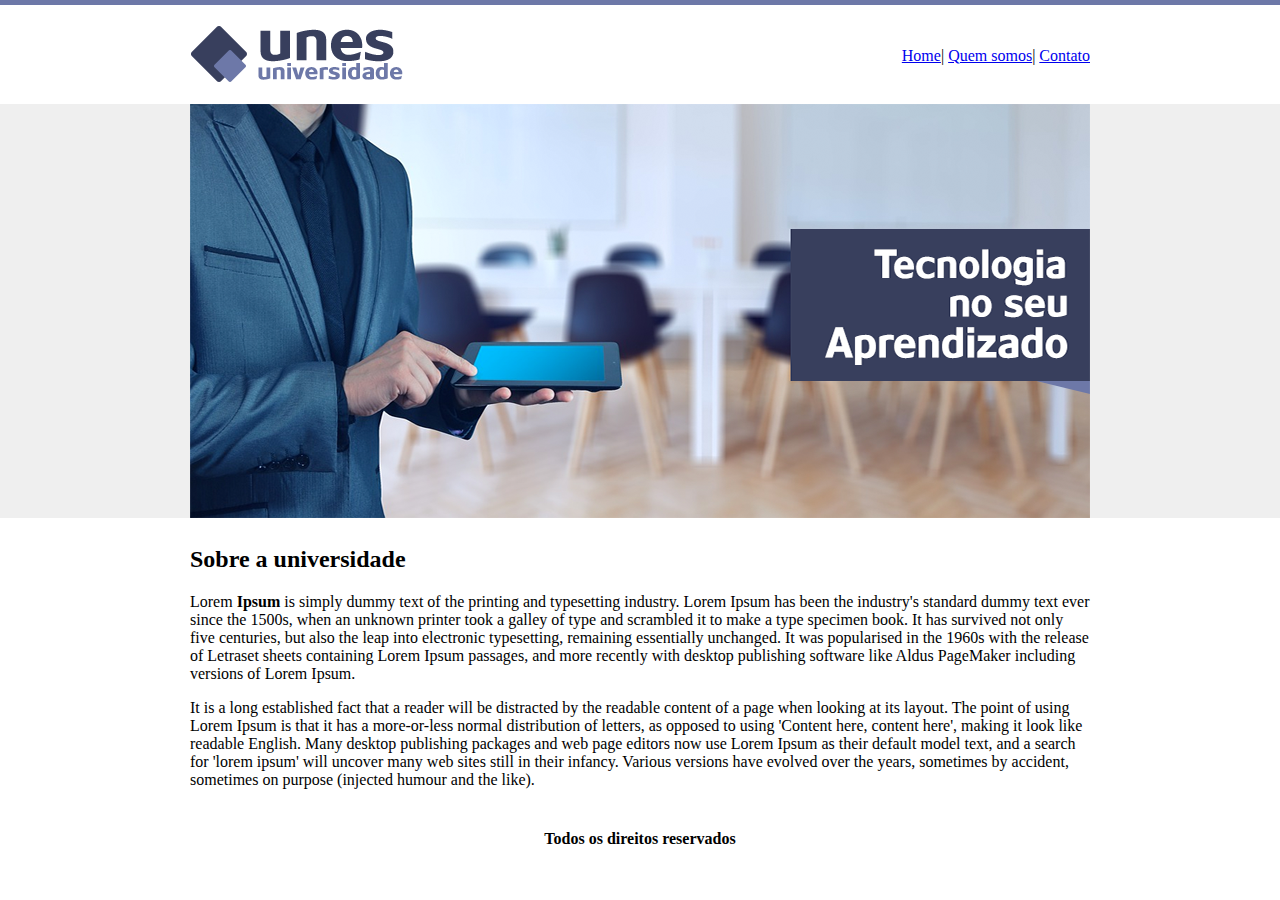
<file: Projeto_1/html/index.html>
<!DOCTYPE html>
<html>

    <head>
        <title>Unes - Página principal</title>
        <meta charset="utf-8">
    </head>

    <body background="../img/fundo.png">
        <table border="0" width="900" align="center">
            <tr>
                <td align="left" height="89"><img src="../img/logo.png"></td>
                <td align="right">
                    <a href="index.html">Home</a>|
                    <a href="quem-somos.html">Quem somos</a>|
                    <a href="contato.html">Contato</a></td>
            </tr>
            <tr>
                <td colspan="2"><img src="../img/capa.png"></td>
            </tr>
            <tr>
                <td colspan="2">
                    <h2>Sobre a universidade</h2>
                    <p>Lorem <strong>Ipsum</strong> is simply dummy text of the
                        printing and
                        typesetting industry. Lorem Ipsum has been the industry's
                        standard dummy text ever since the 1500s, when an
                        unknown printer took a galley of type and scrambled it
                        to make a type specimen book. It has survived not only
                        five centuries, but also the leap into electronic
                        typesetting, remaining essentially unchanged. It was
                        popularised in the 1960s with the release of Letraset
                        sheets containing Lorem Ipsum passages, and more
                        recently with desktop publishing software like Aldus
                        PageMaker including versions of Lorem Ipsum.</p>
                    <p>It is a long established fact that a reader will be
                        distracted by the readable content of a page when
                        looking at its layout. The point of using Lorem Ipsum is
                        that it has a more-or-less normal distribution of
                        letters, as opposed to using
                        'Content here, content here', making it look like
                        readable English. Many desktop publishing packages and
                        web page editors now use Lorem Ipsum as their default
                        model text, and a search for 'lorem ipsum' will uncover
                        many web sites still in their infancy. Various versions
                        have evolved over the years, sometimes by accident,
                        sometimes on purpose (injected humour and the like).</p>
                </td>
            </tr>
            <tr>
                <td colspan="2" align="center">
                    <h4>Todos os direitos reservados</h4>
                </td>
            </tr>
        </table>
    </body>

</html>
</file>
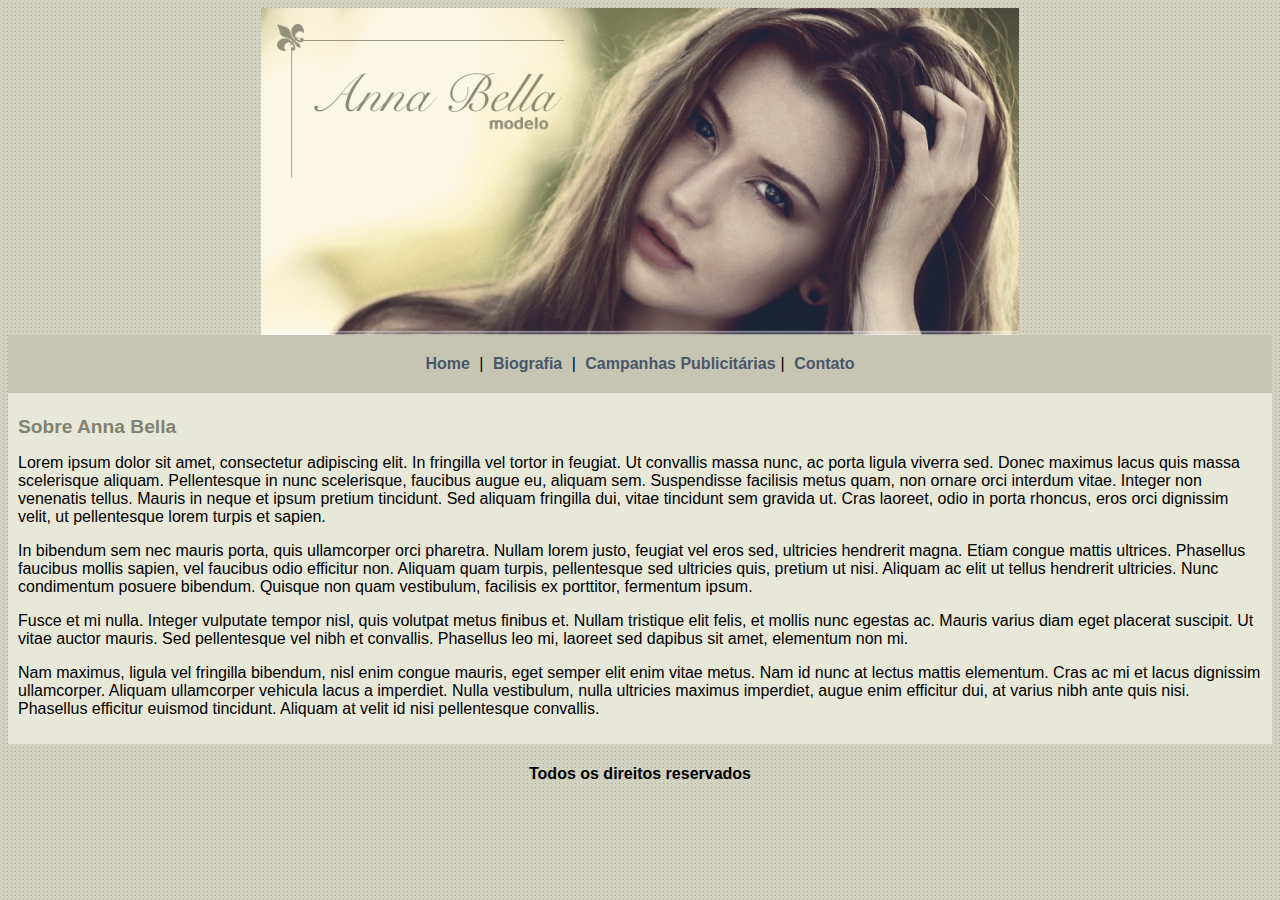
<file: CSS_course/projeto_2/html/index.html>
<!DOCTYPE html>
<html>
    <head>
        <meta charset="UTF-8">
        <title>Página principal</title>
    </head>
    <link rel="stylesheet" href="../css/estilo.css">
    <body>
        <div id="principal">

            <img src="../img/capa.png" class="center">

            <div id="menu">
                <a href="index.html">Home</a> |
                <a href="biografia.html">Biografia</a> |
                <a href="campanhas-publicitarias.html">Campanhas Publicitárias</a>|
                <a href="contato.html">Contato</a>
            </div>

            <div id="conteudo">
                <h1>Sobre Anna Bella</h1>
                <p>
                    Lorem ipsum dolor sit amet, consectetur adipiscing elit. In
                    fringilla vel tortor in feugiat. Ut convallis massa nunc, ac
                    porta ligula viverra sed. Donec maximus lacus quis massa
                    scelerisque aliquam. Pellentesque in nunc scelerisque,
                    faucibus
                    augue eu, aliquam sem. Suspendisse facilisis metus quam, non
                    ornare orci interdum vitae. Integer non venenatis tellus.
                    Mauris
                    in neque et ipsum pretium tincidunt. Sed aliquam fringilla
                    dui,
                    vitae tincidunt sem gravida ut. Cras laoreet, odio in porta
                    rhoncus, eros orci dignissim velit, ut pellentesque lorem
                    turpis
                    et sapien.
                </p>
                <p>
                    In bibendum sem nec mauris porta, quis ullamcorper orci
                    pharetra. Nullam lorem justo, feugiat vel eros sed,
                    ultricies
                    hendrerit magna. Etiam congue mattis ultrices. Phasellus
                    faucibus mollis sapien, vel faucibus odio efficitur non.
                    Aliquam
                    quam turpis, pellentesque sed ultricies quis, pretium ut
                    nisi.
                    Aliquam ac elit ut tellus hendrerit ultricies. Nunc
                    condimentum
                    posuere bibendum. Quisque non quam vestibulum, facilisis ex
                    porttitor, fermentum ipsum.
                </p>
                <p>
                    Fusce et mi nulla. Integer vulputate tempor nisl, quis
                    volutpat
                    metus finibus et. Nullam tristique elit felis, et mollis
                    nunc
                    egestas ac. Mauris varius diam eget placerat suscipit. Ut
                    vitae
                    auctor mauris. Sed pellentesque vel nibh et convallis.
                    Phasellus
                    leo mi, laoreet sed dapibus sit amet, elementum non mi.
                </p>
                <p>
                    Nam maximus, ligula vel fringilla bibendum, nisl enim congue
                    mauris, eget semper elit enim vitae metus. Nam id nunc at
                    lectus
                    mattis elementum. Cras ac mi et lacus dignissim ullamcorper.
                    Aliquam ullamcorper vehicula lacus a imperdiet. Nulla
                    vestibulum, nulla ultricies maximus imperdiet, augue enim
                    efficitur dui, at varius nibh ante quis nisi. Phasellus
                    efficitur euismod tincidunt. Aliquam at velit id nisi
                    pellentesque convallis.
                </p>
            </div>

            <div>
                <h4 class="centralizar">Todos os direitos reservados</h4>
            </div>

        </div>
    </body>
</html>
</file>
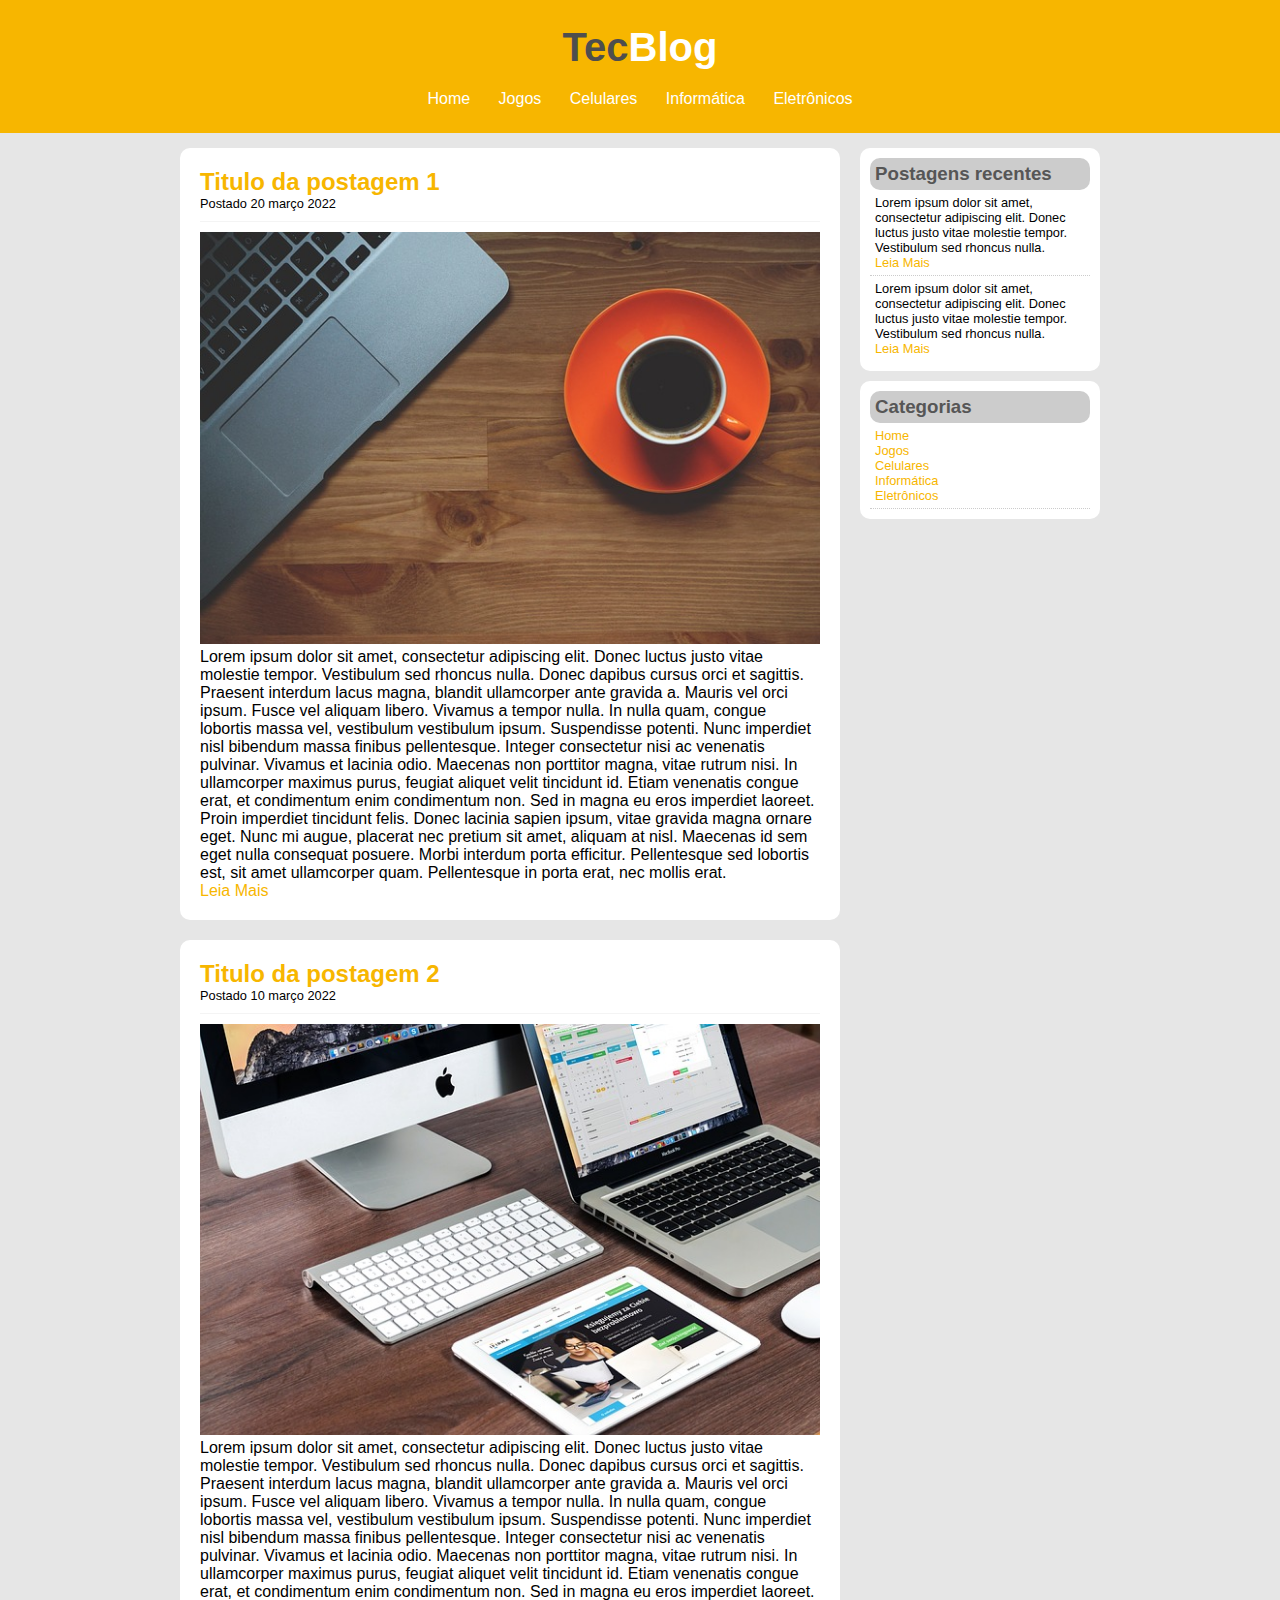
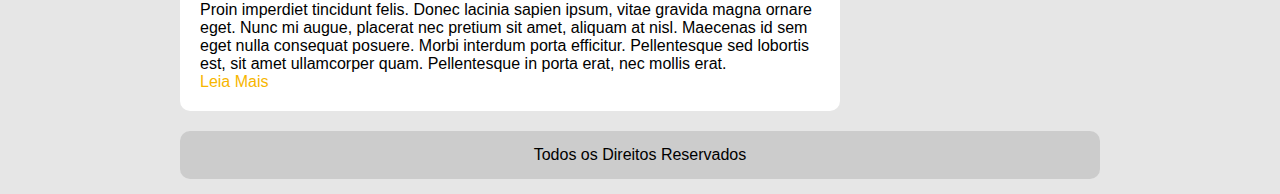
<file: CSS_course/projeto_3/html/index.html>
<!DOCTYPE html>
<html>

<head>
    <meta charset="UTF-8">
    <link rel="stylesheet" type="text/css" href="../css/estilo.css">
    <title>TecBlog - O seu blog de tecnolofia</title>
</head>

<body>

    <div id="cabecalho">

        <div id="area-logo">
            <h1>Tec<span class="fonteBranco">Blog</span></h1>
        </div>

        <div id="area-menu">
            <a href="index.html">Home</a>
            <a href="">Jogos</a>
            <a href="">Celulares</a>
            <a href="">Informática</a>
            <a href="">Eletrônicos</a>
        </div>
    </div>

    <div id="area-principal">
        <div id="area-postagens">
            <div class="postagem">
                <h2>Titulo da postagem 1</h2>
                <span class="data-postagem">Postado 20 março 2022</span>
                <img src="../img/imagem1.jpg" width="620px">
                <p> Lorem ipsum dolor sit amet, consectetur adipiscing elit. Donec luctus justo vitae molestie tempor.
                    Vestibulum sed rhoncus nulla. Donec dapibus cursus orci et sagittis. Praesent interdum lacus magna,
                    blandit ullamcorper ante gravida a. Mauris vel orci ipsum. Fusce vel aliquam libero. Vivamus a
                    tempor nulla. In nulla quam, congue lobortis massa vel, vestibulum vestibulum ipsum. Suspendisse
                    potenti.

                    Nunc imperdiet nisl bibendum massa finibus pellentesque. Integer consectetur nisi ac venenatis
                    pulvinar. Vivamus et lacinia odio. Maecenas non porttitor magna, vitae rutrum nisi. In ullamcorper
                    maximus purus, feugiat aliquet velit tincidunt id. Etiam venenatis congue erat, et condimentum enim
                    condimentum non. Sed in magna eu eros imperdiet laoreet. Proin imperdiet tincidunt felis. Donec
                    lacinia sapien ipsum, vitae gravida magna ornare eget. Nunc mi augue, placerat nec pretium sit amet,
                    aliquam at nisl. Maecenas id sem eget nulla consequat posuere. Morbi interdum porta efficitur.
                    Pellentesque sed lobortis est, sit amet ullamcorper quam. Pellentesque in porta erat, nec mollis
                    erat. </p>

                <a href="">Leia Mais</a>
            </div>
            <div class="postagem">
                <h2>Titulo da postagem 2</h2>
                <span class="data-postagem">Postado 10 março 2022</span>
                <img src="../img/imagem2.jpg" width="620px">
                <p> Lorem ipsum dolor sit amet, consectetur adipiscing elit. Donec luctus justo vitae molestie tempor.
                    Vestibulum sed rhoncus nulla. Donec dapibus cursus orci et sagittis. Praesent interdum lacus magna,
                    blandit ullamcorper ante gravida a. Mauris vel orci ipsum. Fusce vel aliquam libero. Vivamus a
                    tempor nulla. In nulla quam, congue lobortis massa vel, vestibulum vestibulum ipsum. Suspendisse
                    potenti.

                    Nunc imperdiet nisl bibendum massa finibus pellentesque. Integer consectetur nisi ac venenatis
                    pulvinar. Vivamus et lacinia odio. Maecenas non porttitor magna, vitae rutrum nisi. In ullamcorper
                    maximus purus, feugiat aliquet velit tincidunt id. Etiam venenatis congue erat, et condimentum enim
                    condimentum non. Sed in magna eu eros imperdiet laoreet. Proin imperdiet tincidunt felis. Donec
                    lacinia sapien ipsum, vitae gravida magna ornare eget. Nunc mi augue, placerat nec pretium sit amet,
                    aliquam at nisl. Maecenas id sem eget nulla consequat posuere. Morbi interdum porta efficitur.
                    Pellentesque sed lobortis est, sit amet ullamcorper quam. Pellentesque in porta erat, nec mollis
                    erat. </p>

                <a href="">Leia Mais</a>
            </div>
        </div>

        <div id="area-lateral">
            <div class="conteudo-lateral">
                <h3>Postagens recentes</h3>
                <div class="postagem-lateral">
                    <p>Lorem ipsum dolor sit amet, consectetur adipiscing elit. Donec luctus justo vitae molestie
                        tempor.
                        Vestibulum sed rhoncus nulla.</p>
                    <a href="">Leia Mais</a>
                </div>
                <div class="postagem-lateral" style="border-bottom: none;">
                    <p>Lorem ipsum dolor sit amet, consectetur adipiscing elit. Donec luctus justo vitae molestie
                        tempor.
                        Vestibulum sed rhoncus nulla.</p>
                    <a href="">Leia Mais</a>
                </div>
            </div>

            <div class="conteudo-lateral">
                <h3>Categorias</h3>
                <div class="postagem-lateral">
                    <a href="index.html">Home</a><br>
                    <a href="">Jogos</a><br>
                    <a href="">Celulares</a><br>
                    <a href="">Informática</a><br>
                    <a href="">Eletrônicos</a><br>
                </div>
            </div>
        </div>

        <div id="rodape">
            Todos os Direitos Reservados
        </div>
    </div>

</body>

</html>
</file>
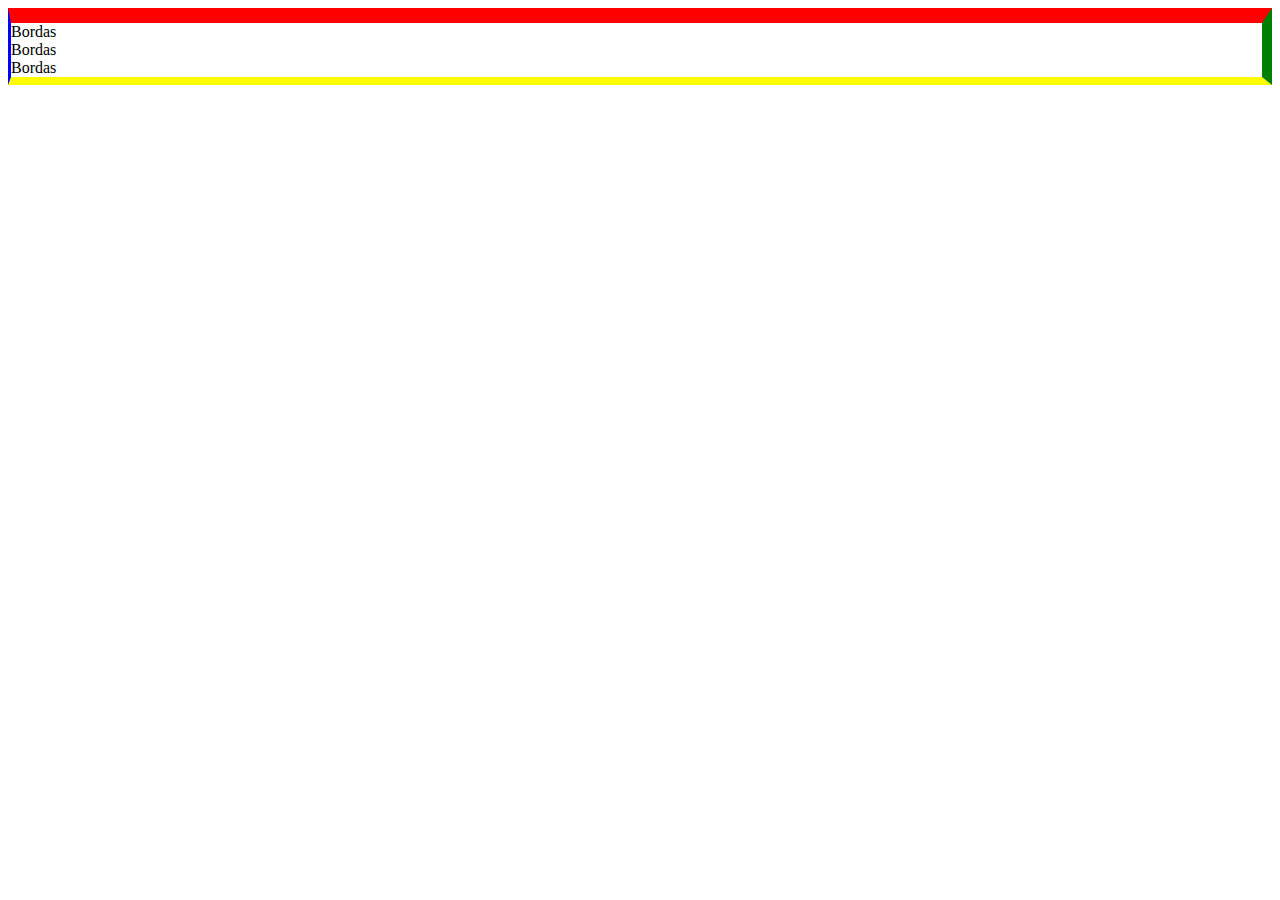
<file: CSS_course/Aulas/bordas.html>
<!DOCTYPE html>
<html>
	<head>
		<title>Bordas</title>
		<meta charset="utf-8">

		<style type="text/css">
			
			#conteudo {
				/*
				border: 15px outset red;*/
				border-color: red green yellow blue;
				border-width: 15px 10px 8px 3px;
				border-style: solid;
			}

		</style>

	</head>
	<body>

		<div id="conteudo">
			Bordas<br>
			Bordas<br>
			Bordas<br>
		</div>


	</body>
</html>
</file>
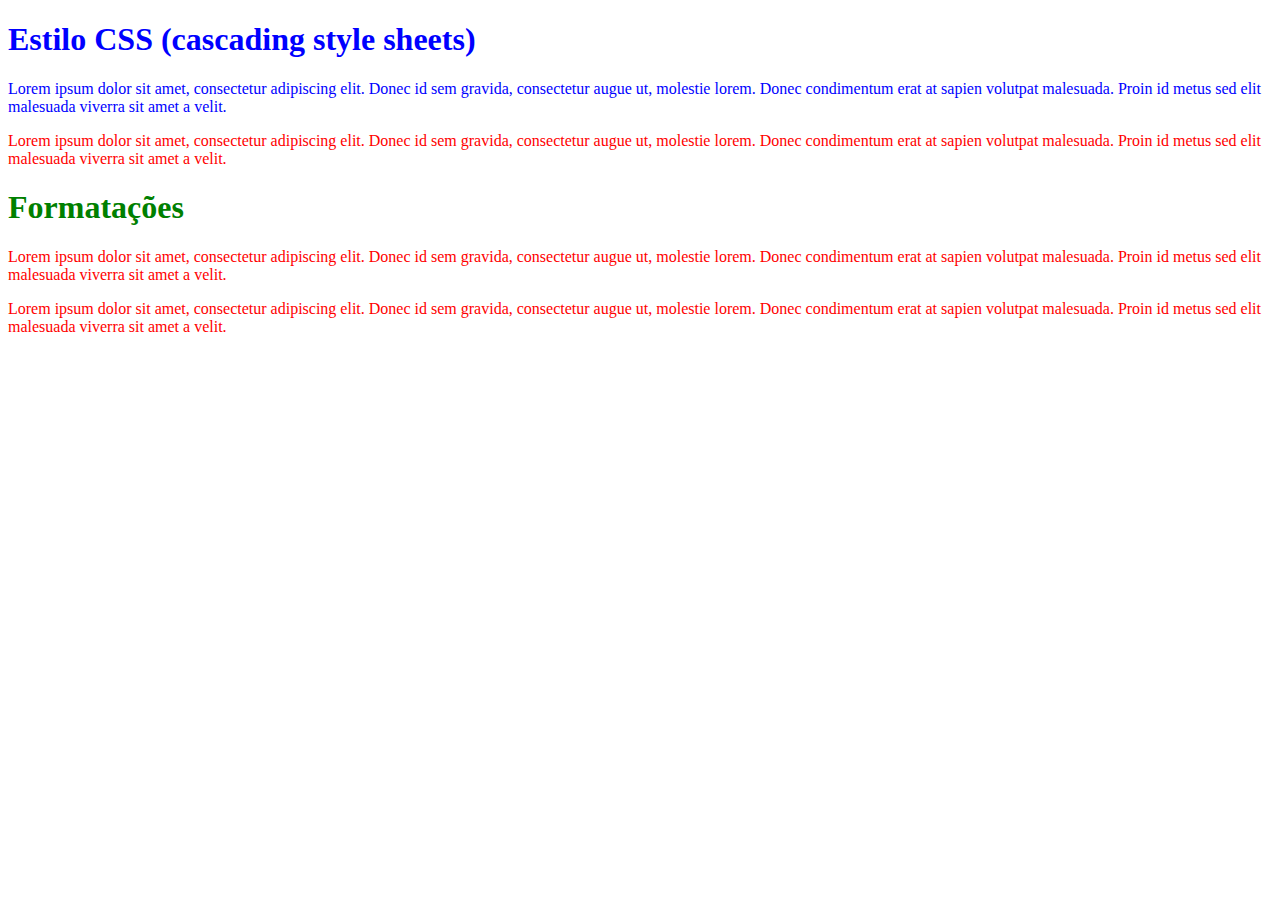
<file: CSS_course/Aulas/classes-ids.html>
<!DOCTYPE html>
<html>
	<head>
		<title>Classes e Ids</title>
		<meta charset="utf-8">

		<style type="text/css">
			
			p {
				color: red;
			}

			h1 {
				color: green;
			}

			.azul {
				color: blue;
			}

			#cabecalho {
				background: green;
			}
			

		</style>

	</head>
	<body>

		<h1 class="azul">Estilo CSS (cascading style sheets)</h1>
		<p class="azul">
			Lorem ipsum dolor sit amet, consectetur adipiscing elit. Donec id sem gravida, consectetur augue ut, molestie lorem. Donec condimentum erat at sapien volutpat malesuada. Proin id metus sed elit malesuada viverra sit amet a velit. 
		</p>

		<p>
			Lorem ipsum dolor sit amet, consectetur adipiscing elit. Donec id sem gravida, consectetur augue ut, molestie lorem. Donec condimentum erat at sapien volutpat malesuada. Proin id metus sed elit malesuada viverra sit amet a velit. 
		</p>

		<h1>Formatações</h1>
		<p>
			Lorem ipsum dolor sit amet, consectetur adipiscing elit. Donec id sem gravida, consectetur augue ut, molestie lorem. Donec condimentum erat at sapien volutpat malesuada. Proin id metus sed elit malesuada viverra sit amet a velit. 
		</p>

		<p>
			Lorem ipsum dolor sit amet, consectetur adipiscing elit. Donec id sem gravida, consectetur augue ut, molestie lorem. Donec condimentum erat at sapien volutpat malesuada. Proin id metus sed elit malesuada viverra sit amet a velit. 
		</p>

	</body>
</html>
</file>
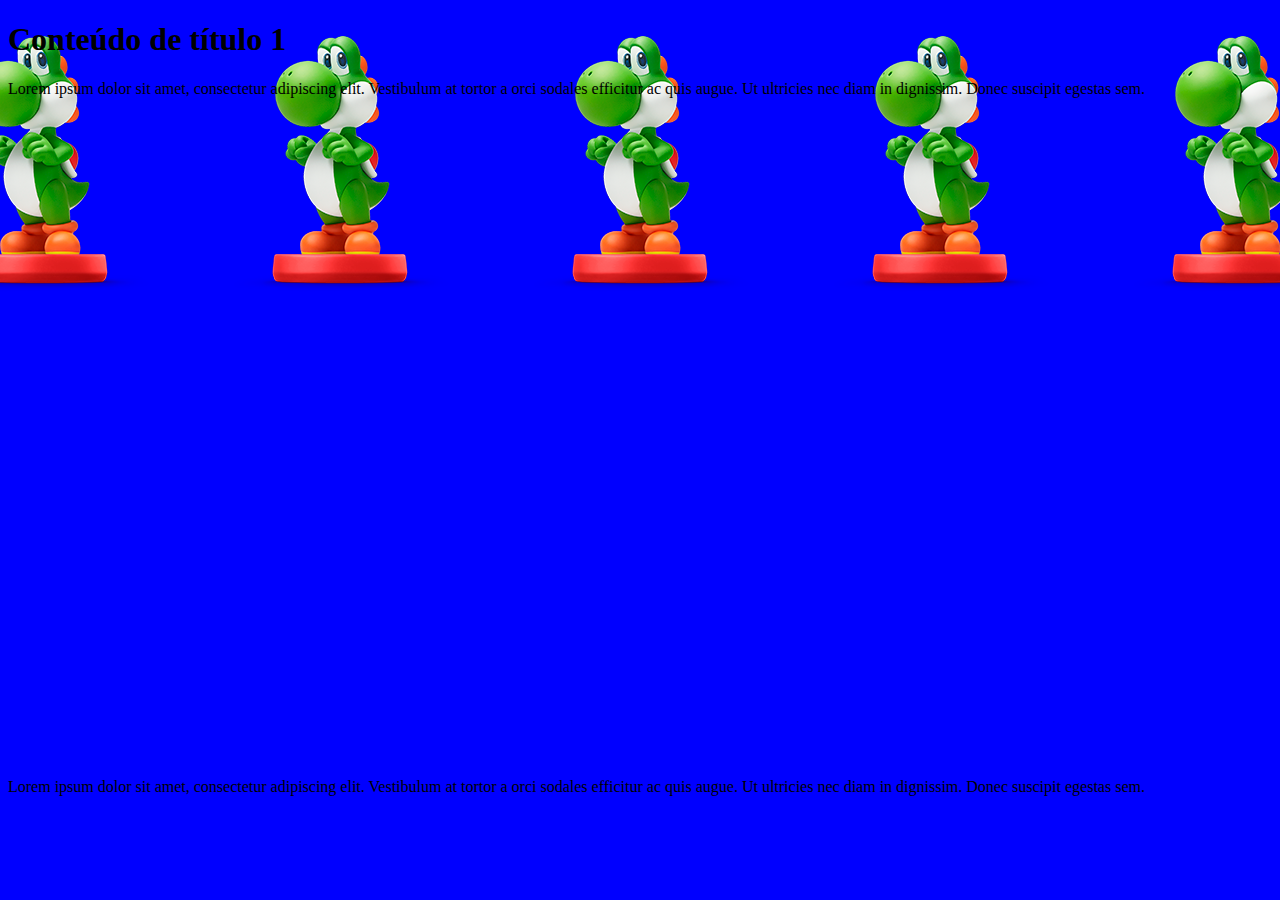
<file: CSS_course/Aulas/cor-imagem-fundo.html>
<!DOCTYPE html>
<html>
	<head>
		<title>Cor e imagem de fundo</title>
		<meta charset="utf-8">

		<style type="text/css">
			
			/*
			.fundo {
				background-color: blue;
			}*/

			h1 {
				/*background-image: url('imagens/yoshi.png');

				/* repeat-x, repeat-y, no-repeat, repeat */
				background-repeat: repeat-x;

				/*scrool , fixed*/
				background-attachment: scroll;

				/* 
				primeiro valor: left, center, right 
				segundo valor: top, center, bottom 
				*/
				background-position: center center;
			}

			.fundo{
				background: blue url('imagens/yoshi.png') repeat-x scroll top ;
			}
			
		</style>

	</head>
	<body class="fundo">

		<h1>
			Conteúdo de título 1 <br>
		</h1>

		<p>Lorem ipsum dolor sit amet, consectetur adipiscing elit. Vestibulum at
			tortor a orci sodales efficitur ac quis augue. Ut ultricies nec diam in
			dignissim. Donec suscipit egestas sem.</p>

		<br><br><br><br><br><br>
		<br><br><br><br><br><br>
		<br><br><br><br><br><br>

		<br><br><br><br><br><br>
		<br><br><br><br><br><br>
		<br><br><br><br><br><br>

		<p>Lorem ipsum dolor sit amet, consectetur adipiscing elit. Vestibulum at
			tortor a orci sodales efficitur ac quis augue. Ut ultricies nec diam in
			dignissim. Donec suscipit egestas sem.</p>

	</body>

</html>
</file>
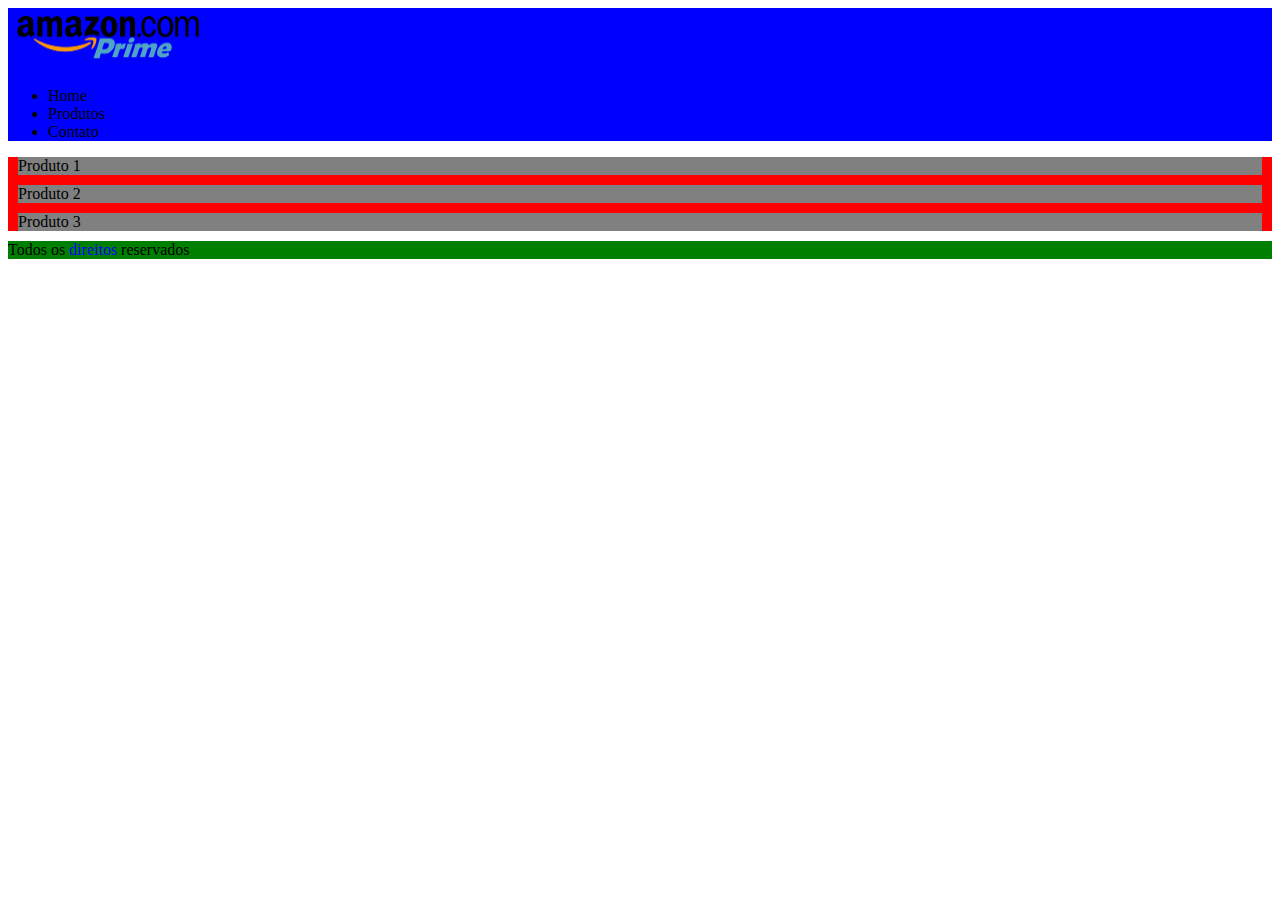
<file: CSS_course/Aulas/div-span.html>
<!DOCTYPE html>
<html>
	<head>
		<title>Div e Span</title>
		<meta charset="utf-8">

		<style type="text/css">
			
			#topo {
				background: blue;
			}
			
			#conteudo {
				background: red;
			}

			#rodape {
				background: green;
			}

			.produto {
				background: gray;
				margin: 10px;
			}

			.azul{
				color: blue;
			}

		</style>

	</head>
	<body>

		<div id="topo">
			
			<img src="imagens/amazon.png" width="200">
			<ul>
				<li>Home</li>
				<li>Produtos</li>
				<li>Contato</li>
			</ul>

		</div>

		<div id="conteudo">
			
			<div class="produto">
				Produto 1
			</div>

			<div class="produto">
				Produto 2
			</div>

			<div class="produto">
				Produto 3
			</div>

		</div>

		<div id="rodape">
			
			Todos os <span class="azul"> direitos</span> reservados

		</div>

	</body>
</html>
</file>
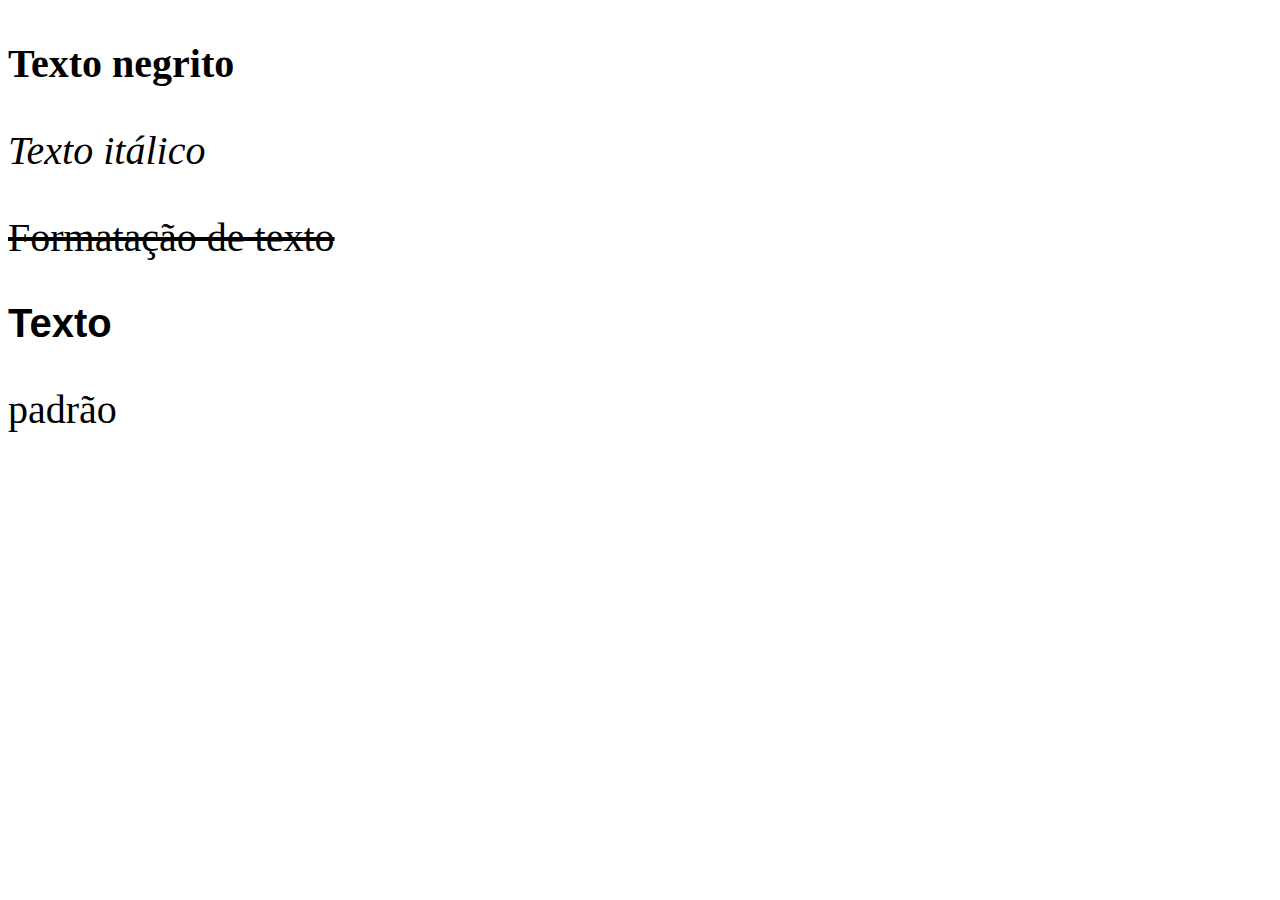
<file: CSS_course/Aulas/estilos-textos.html>
<!DOCTYPE html>
<html>
	<head>
		<title>Estilos de textos</title>
		<meta charset="utf-8">

		<style type="text/css">

			body {
				font-size: 40px;
				font-family: "Times New Roman", Times, serif;
			}

			.negrito {
				/* normal, bold, 100 até 900 */
				font-weight: 900;
			}

			.italico {
				font-style: italic;
			}

			.formatacao{
				/*text-decoration: underline;*/
				/*text-decoration: overline;*/
				text-decoration: line-through;
			}

			.texto{
				font: bold 40px "Lucida Sans Unicode", "Lucida Grande", sans-serif ;
			}
			
		</style>

	</head>
	<body>

		<p class="negrito">Texto negrito</p>
		<p class="italico">Texto itálico</p>
		<p class="formatacao">Formatação de texto</p>
		<p class="texto">Texto</p>
		<p>padrão</p>


	</body>
</html>
</file>
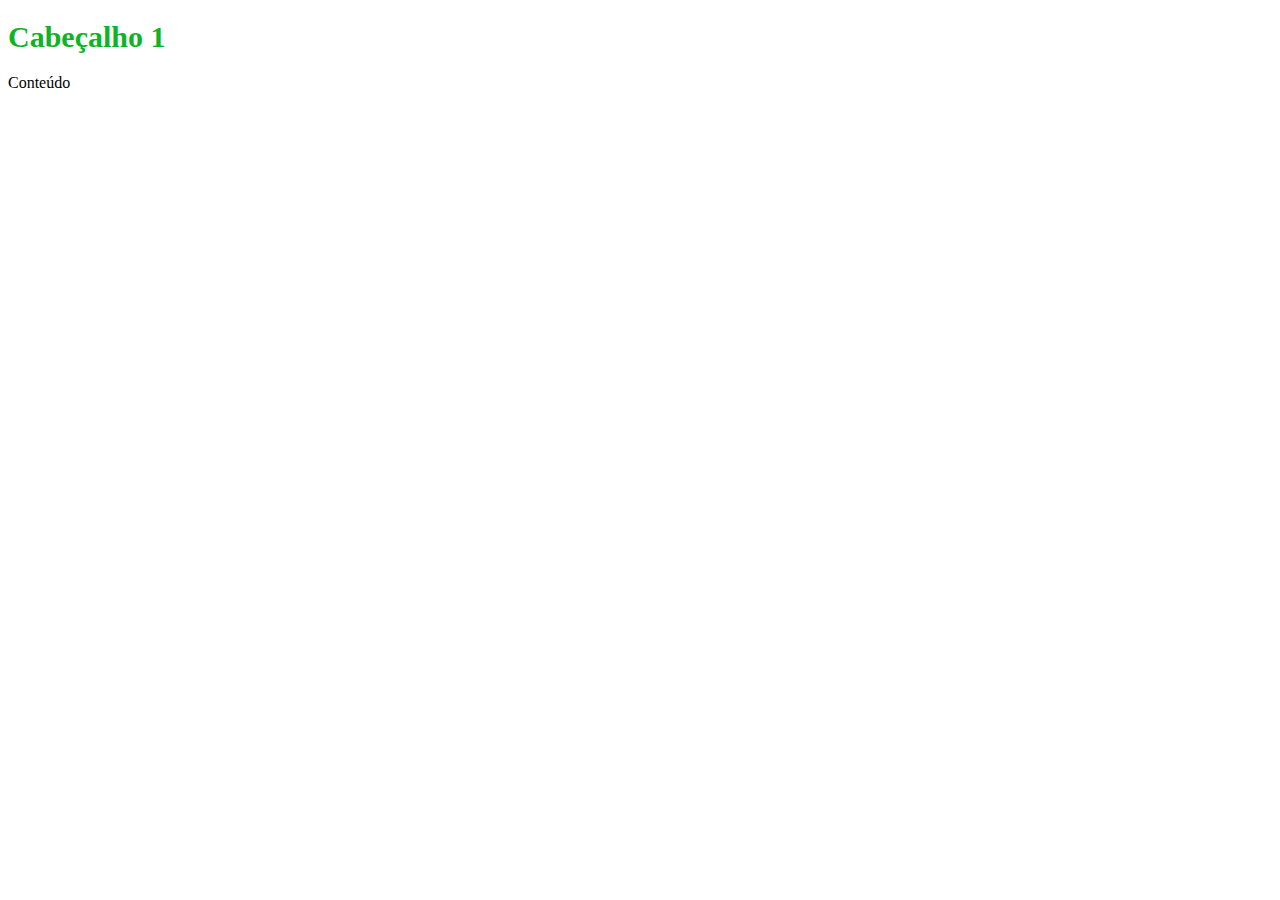
<file: CSS_course/Aulas/fontes-cores.html>
<!DOCTYPE html>
<html>
	<head>
		<title>Fontes e cores</title>
		<meta charset="utf-8">

		<style type="text/css">
			
			.formatacao{
				color: #0EB426;
				font-size: 30px;
				font-family: "Palatino Linotype", "Book Antiqua", Palatino, serif;
			}

		</style>

	</head>
	<body>

		<h1 class="formatacao">Cabeçalho 1</h1>
		<p>Conteúdo</p>


	</body>
</html>
</file>
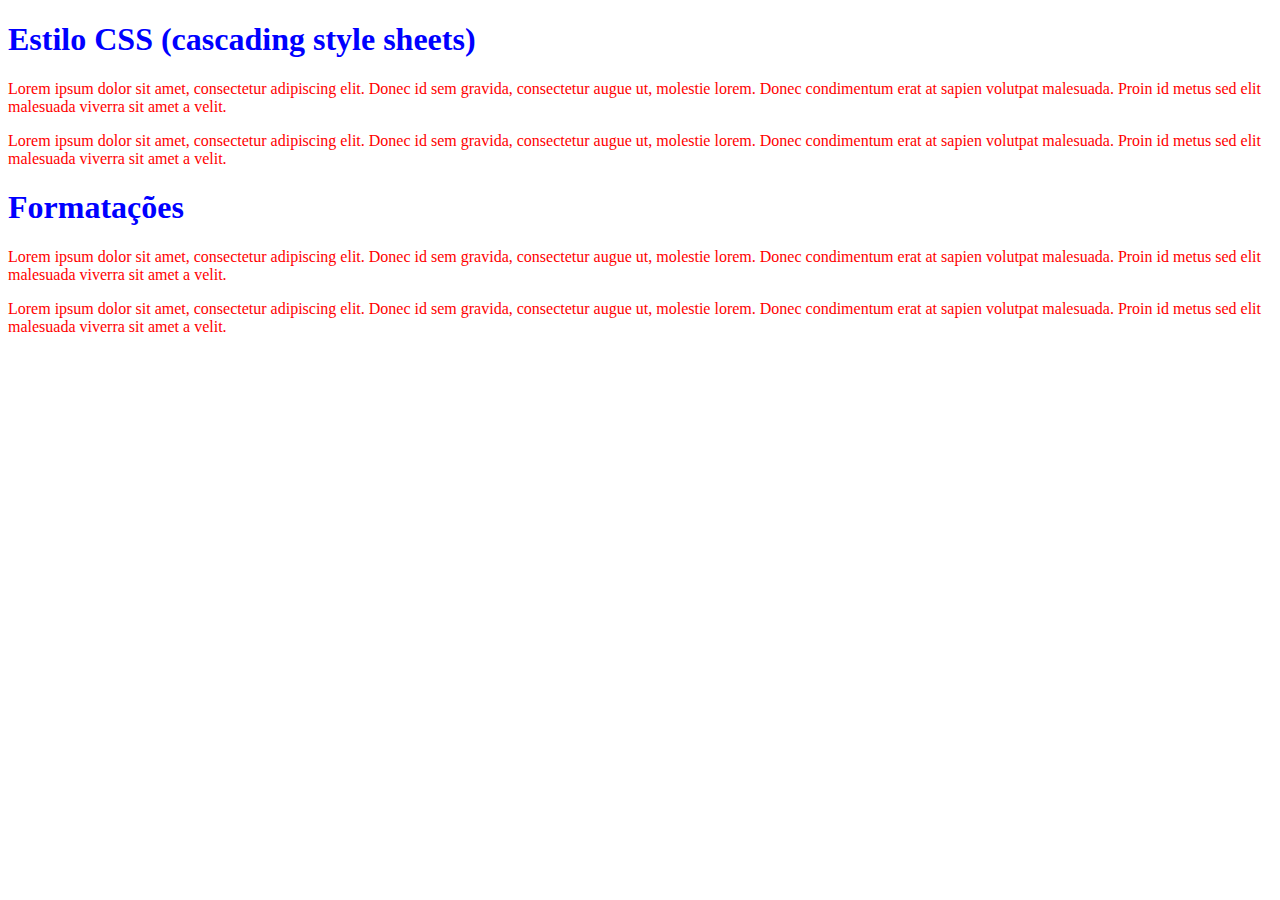
<file: CSS_course/Aulas/inline_style.html>
<!DOCTYPE html>
<html>
	<head>
		<title>Inline Style</title>
		<meta charset="utf-8">

		<style type="text/css">
			
			p {
				color: red;
			}

			h1 {
				color: blue;
			}

		</style>

	</head>
	<body>

		<h1>Estilo CSS (cascading style sheets)</h1>
		<p>
			Lorem ipsum dolor sit amet, consectetur adipiscing elit. Donec id sem gravida, consectetur augue ut, molestie lorem. Donec condimentum erat at sapien volutpat malesuada. Proin id metus sed elit malesuada viverra sit amet a velit. 
		</p>

		<p>
			Lorem ipsum dolor sit amet, consectetur adipiscing elit. Donec id sem gravida, consectetur augue ut, molestie lorem. Donec condimentum erat at sapien volutpat malesuada. Proin id metus sed elit malesuada viverra sit amet a velit. 
		</p>

		<h1>Formatações</h1>
		<p>
			Lorem ipsum dolor sit amet, consectetur adipiscing elit. Donec id sem gravida, consectetur augue ut, molestie lorem. Donec condimentum erat at sapien volutpat malesuada. Proin id metus sed elit malesuada viverra sit amet a velit. 
		</p>

		<p>
			Lorem ipsum dolor sit amet, consectetur adipiscing elit. Donec id sem gravida, consectetur augue ut, molestie lorem. Donec condimentum erat at sapien volutpat malesuada. Proin id metus sed elit malesuada viverra sit amet a velit. 
		</p>

	</body>
</html>
</file>
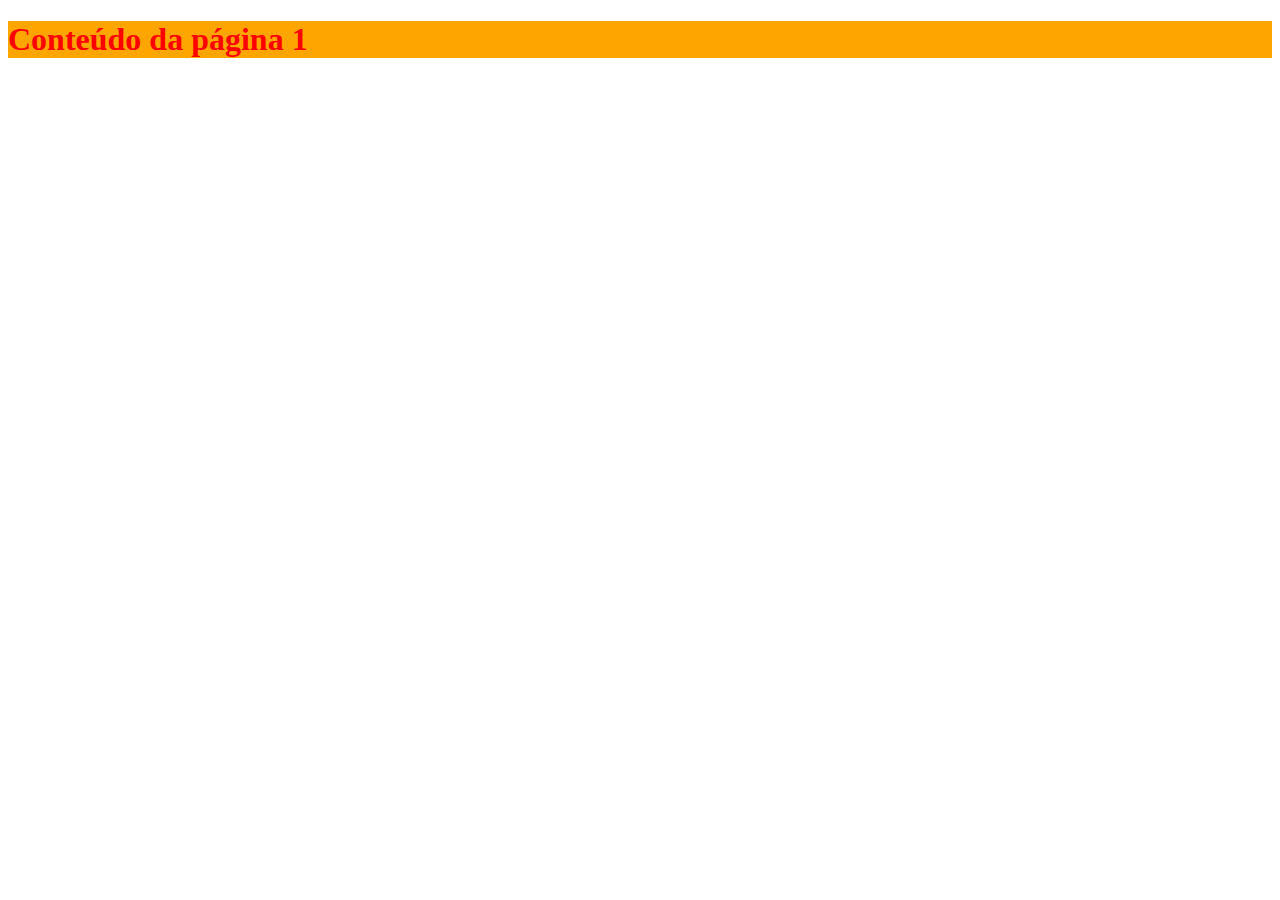
<file: CSS_course/Aulas/pagina1.html>
<!DOCTYPE html>
<html>
	<head>
		<title>Estilo css externo</title>
		<meta charset="utf-8">

		<link rel="stylesheet" type="text/css" href="estilo.css">

	</head>
	<body class="fundo">

		<h1 class="texto">
			Conteúdo da página 1
		</h1>
		

	</body>

</html>
</file>
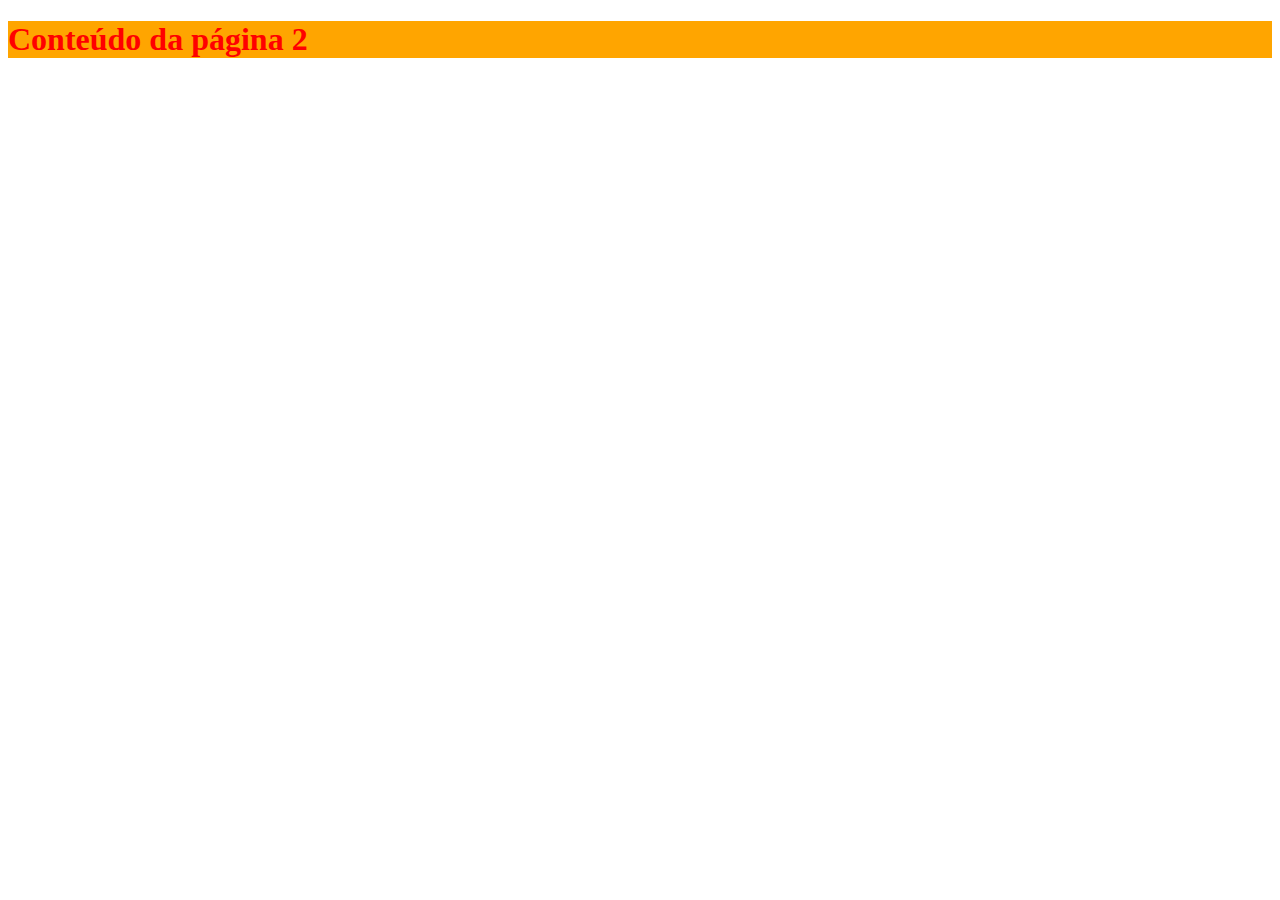
<file: CSS_course/Aulas/pagina2.html>
<!DOCTYPE html>
<html>
	<head>
		<title>Estilo css externo</title>
		<meta charset="utf-8">

		<link rel="stylesheet" type="text/css" href="estilo.css">

	</head>
	<body class="fundo">

		<h1 class="texto">
			Conteúdo da página 2
		</h1>
		

	</body>

</html>
</file>
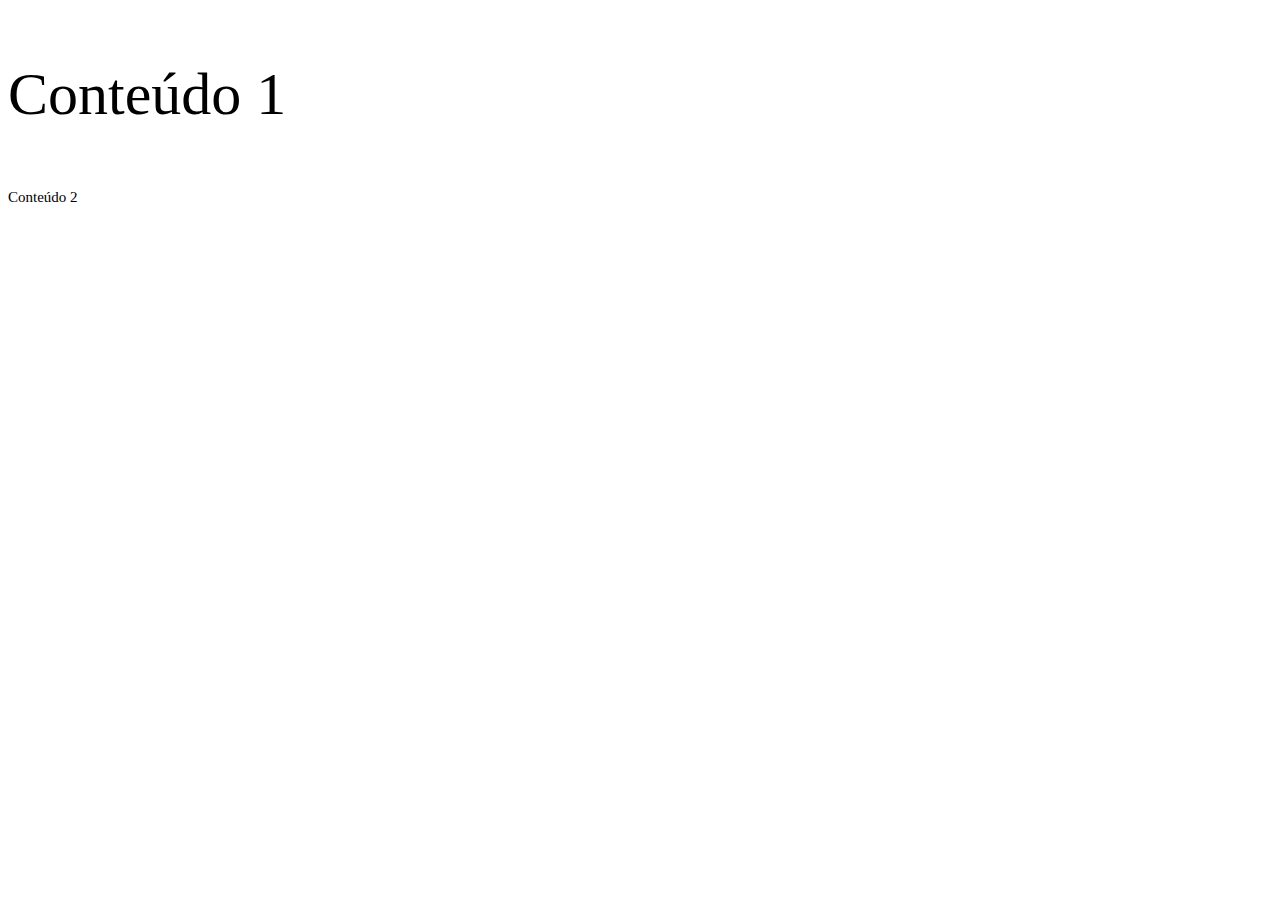
<file: CSS_course/Aulas/tamanhos-textos.html>
<!DOCTYPE html>
<html>
	<head>
		<title>Tamanho de textos</title>
		<meta charset="utf-8">

		<style type="text/css">

			body {
				font-size: 30px;
			}
			
			.texto{
				/*
				px -> tamanho fixo
				% -> tamanho relativo
				em -> tamanho relativo ao container pai
				*/
				/*font-size: 32px;*/
				font-size: 2em;
			}

			.texto2 {
				font-size: 0.5em;
			}
			
		</style>

	</head>
	<body>

			<p class="texto">Conteúdo 1 </p>
			<p class="texto2">Conteúdo 2 </p>


	</body>
</html>
</file>
<file: CSS_course/projeto_2/css/estilo.css>
body {
    background: #d2d2c1 url(../img/fundo.png);
    font: 16px Arial, Helvetica, sans-serif;
}

#principal {
    width: 100%;
}

.center {
    display: block;
    margin-left: auto;
    margin-right: auto;
    width: 60%;
}

.img-campanha {
    display: block;
    margin-left: auto;
    margin-right: auto;
    width: 60%;
    border-color: #c3c3ae;
    border-style: solid;
    border-width: 10px;
}

#menu {
    background: #c5c5b2;
    padding: 20px;
    text-align: center;
}

a {
    color: #4b566a;
    text-decoration: none;
    font-weight: bold;
    padding: 5px;
}

h1 {
    color: #828271;
    font-size: 1.2em;
}

#conteudo {
    background: #e8e8d9;
    padding: 10px;
}


.centralizar {
    text-align: center;
}
</file>
<file: CSS_course/projeto_3/css/estilo.css>
/* Limpar formatações padrões */
* {
    margin: 0;
    padding: 0;
}

/* Configura o body */
body {
    font-size: 1em;
    font-family: 'Trebuchet MS', 'Helvetica', sans-serif;
    background: #e6e6e6;
}

/* layout */

/* id */
#cabecalho {
    background: #f7b600;
    text-align: center;
    padding: 15px;
}

#area-logo,
#area-menu {
    padding: 10px;
}

#area-principal {
    width: 920px;
    margin: 0 auto;
    padding: 15px;
}


#area-postagens {
    width: 660px;
    float: left;
}

#area-lateral {
    width: 240px;
    float: right;
}

.conteudo-lateral {
    background: white;
    padding: 10px;
    margin-bottom: 10px;
    border-radius: 10px;

}

.postagem-lateral {
    font-size: 0.8em;
    padding: 5px;
    border-bottom: 1px dotted #CCC;
}

#rodape {
    clear: both;
    text-align: center;
    padding: 15px;
    background: #CCC;
    border-radius: 10px;
}

/* Class */
.fonteBranco {
    color: white;
}

.postagem {
    padding: 20px;
    margin-bottom: 20px;
    background: white;
    border-radius: 10px;
}

.data-postagem {
    font-size: 0.8em;
    border-bottom: 1px solid #f4f4f4;
    padding-bottom: 10px;
    margin-bottom: 10px;
    display: block;
}

/* Formatações */
h1 {
    color: #4e4e4e;
    font-size: 2.5em;
}

h2 {
    color: #f7b600;
}

h3 {
    color: #565656;
    background: #CCC;
    padding: 5px;
    border-radius: 10px;
}


a {
    text-decoration: none;
    border-radius: 25px;
}

a:link,
a:visited {
    color: #f7b600;

}

a:hover {
    text-decoration: underline;
}

#cabecalho a:link,
#cabecalho a:visited {
    color: #fff;
    padding: 8px 12px;
}

#cabecalho a:hover {
    color: #f7b600;
    background: #FFF;
    text-decoration: none;
}
</file>
<file: CSS_course/Aulas/estilo.css>
.texto{
	color: red;
	background: orange;
}
</file>
